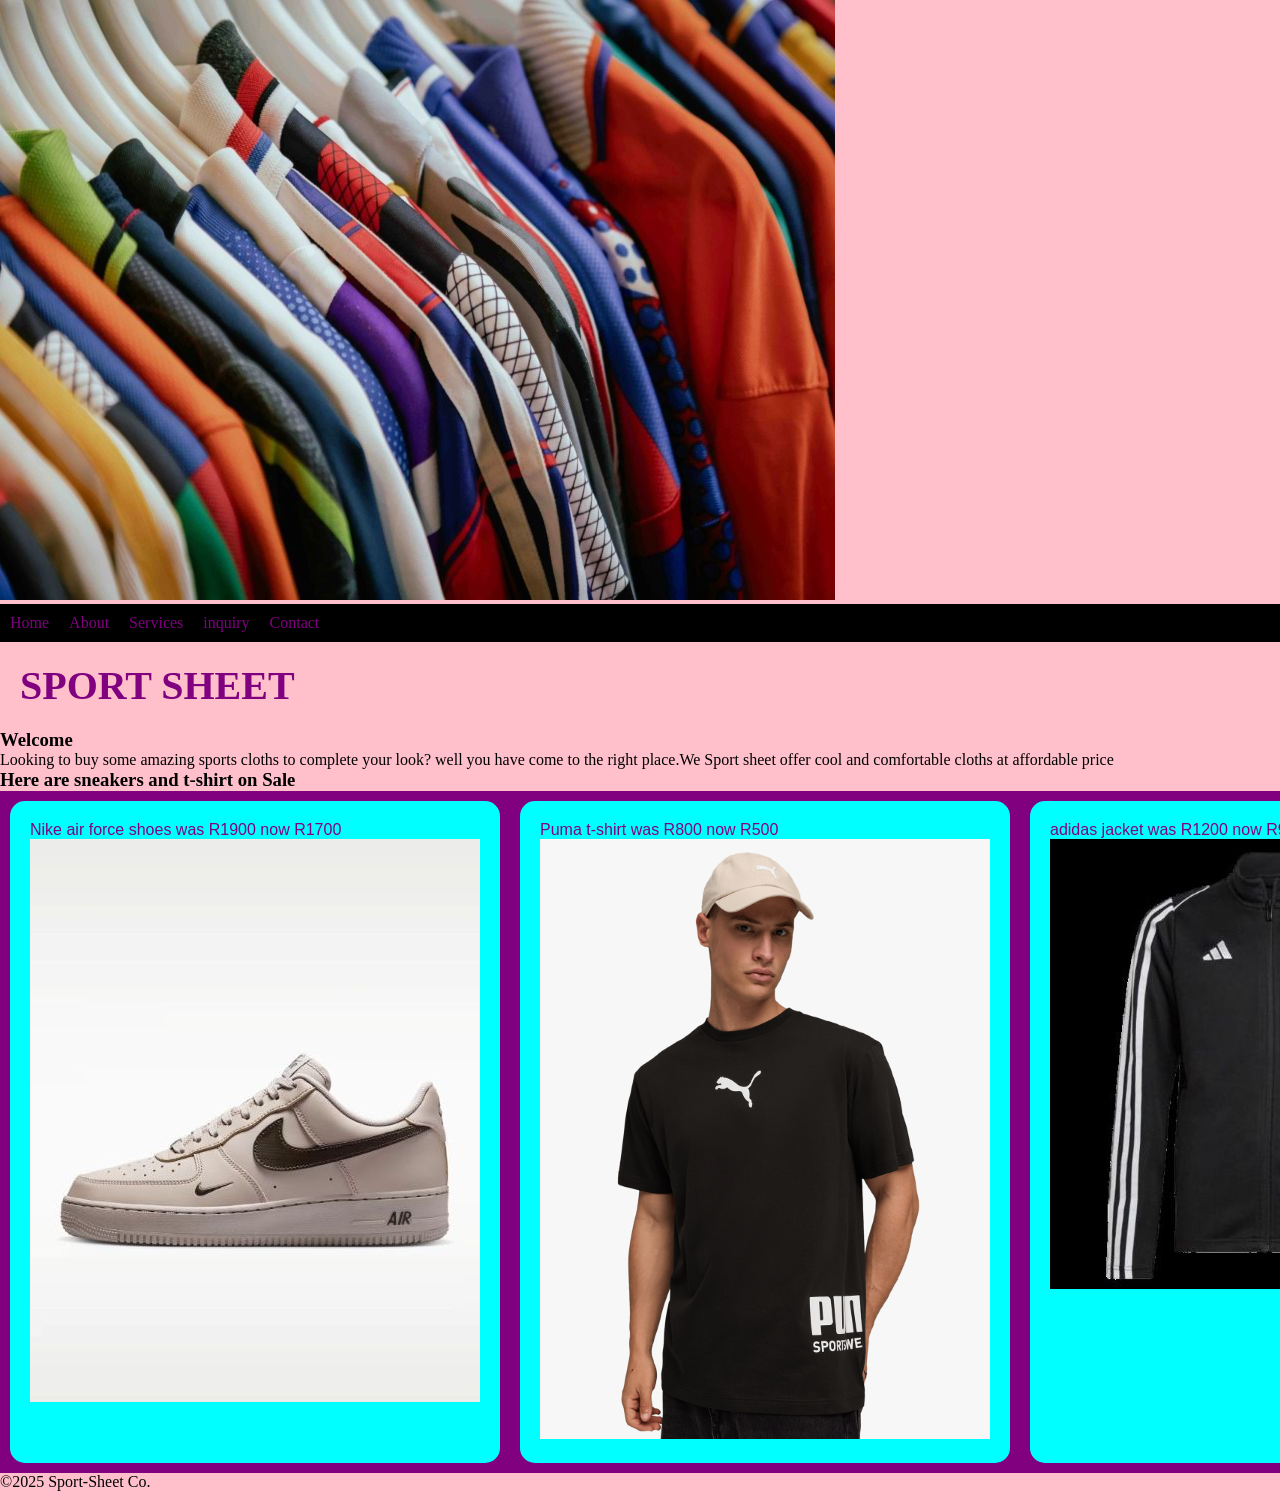
<file: index.html>
<!DOCTYPE html>
<html lang="en">
<head>
    <meta charset="UTF-8">
    <meta name="viewport" content="width=device-width, initial-scale=1.0">
    <link rel="stylesheet" href="css_assets/mystyle.css">
    <title>Sport Sheet _ home</title>
</head>
<body>
    <header>
        <img src="images/Sport sheet.jpg" alt="Sport Sheet logo">
        <nav>
            <ul>
                <li><a href="index.html">Home</a></li>

                </li>
                <li><a href="about.html">About</a></li>

                </li>
                <li><a href="services.html">Services</a></li>

                </li>
                <li><a href="inquiry.html">inquiry</a></li>

                </li>
                <li><a href="contact.html">Contact</a></li>

                </li>
                
            </ul> 

        </nav>

    </header>

    <main>
        <h1>SPORT SHEET</h1>
        <h3>Welcome</h3>
        <p>Looking to buy some amazing sports cloths to complete your look? well you have come to the right place.We Sport sheet offer cool and comfortable cloths at affordable price  </p>
        <h3>Here are sneakers and t-shirt on Sale </h3>

        <div class="container" >
            <div>
                <p> 
                    Nike air force shoes
                    was R1900 now R1700
                    <img src="images/nikeairforce.jpg" alt="Sport Sheet logo">
                </p>    
            </div>
            
            <div >
                <p> 
                    Puma t-shirt
                    was R800 now R500
                    <img src="images/pumatshirt (2).png" alt="Sport Sheet logo">
                </p>
            </div>
           
            <div>
                <p> 
                    adidas jacket
                    was R1200 now R950
                    <img src="images/addidasjacket.jpg" alt="Sport Sheet logo">
                </p>
            </div>
        </div>

    </main>
    
    <footer>
         &copy;2025 Sport-Sheet Co.
    </footer>
    
</body>
</html>
</file>
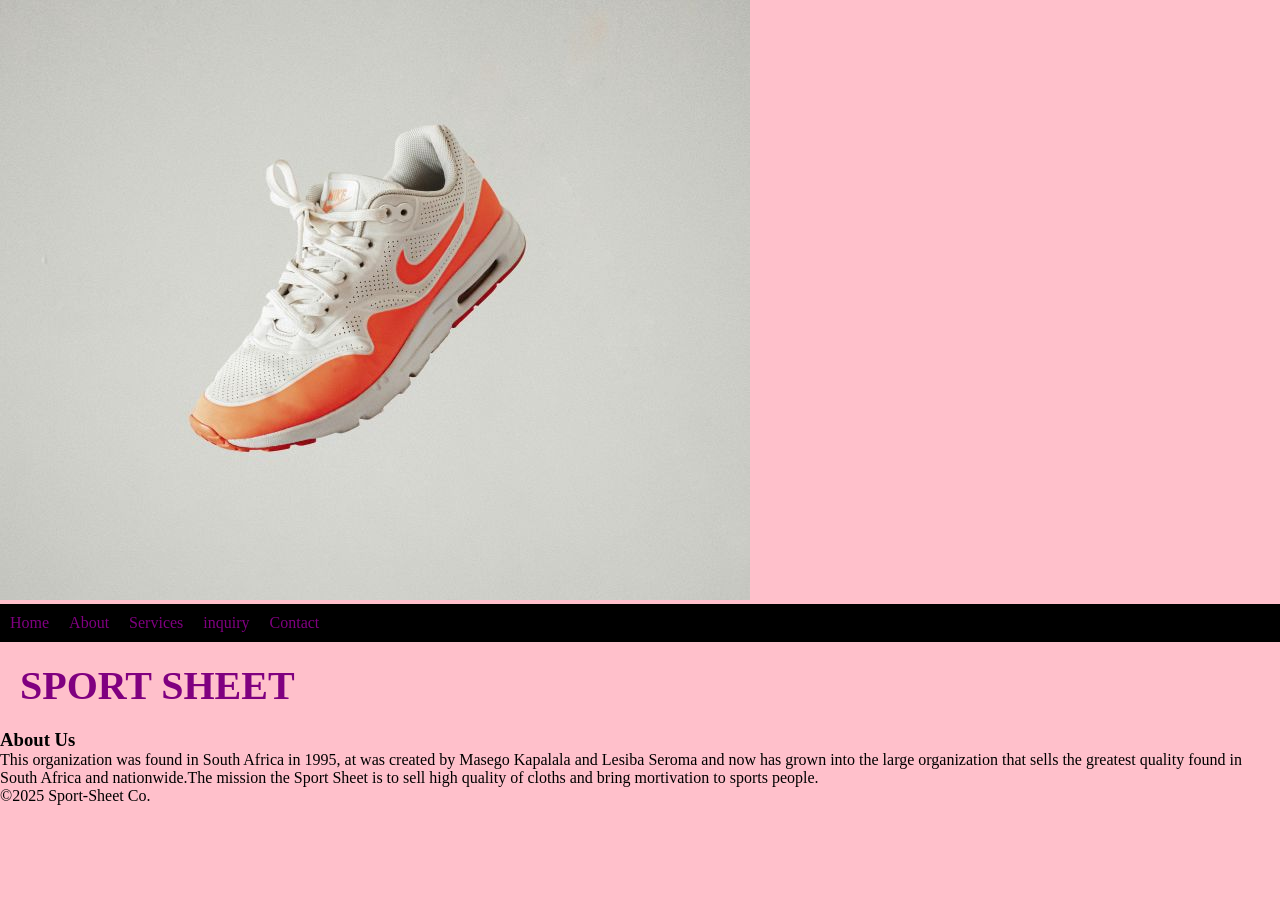
<file: about.html>
<!DOCTYPE html>
<html lang="en">
<head>
    <meta charset="UTF-8">
    <meta name="viewport" content="width=device-width, initial-scale=1.0">
    <link rel="stylesheet" href="css_assets/mystyle.css">
    <title>Sport Sheet _ About</title>
</head>
<body>
    <header>
        <img src="images/nike wh.jpg" alt="Sport Sheet logo">
        <nav>
            <ul>
                <li><a href="index.html">Home</a></li>

                </li>
                <li><a href="about.html">About</a></li>

                </li>
                <li><a href="services.html">Services</a></li>

                </li>
                <li><a href="inquiry.html">inquiry</a></li>

                </li>
                <li><a href="contact.html">Contact</a></li>
                </li>
                
            </ul>
        </nav>
    </header>
    <main>
        <h1>SPORT SHEET</h1>
        <h3>About Us</h3>
        <p>This organization was found in South Africa in 1995, at was created by Masego Kapalala and Lesiba Seroma and now has grown into the large organization that sells the greatest quality found in South Africa and nationwide.The mission the Sport Sheet is to sell high quality of cloths and bring mortivation to sports people.</p>
    </main>
    
    <footer>  &copy;2025 Sport-Sheet Co.</footer>
</body>
</html>
</file>
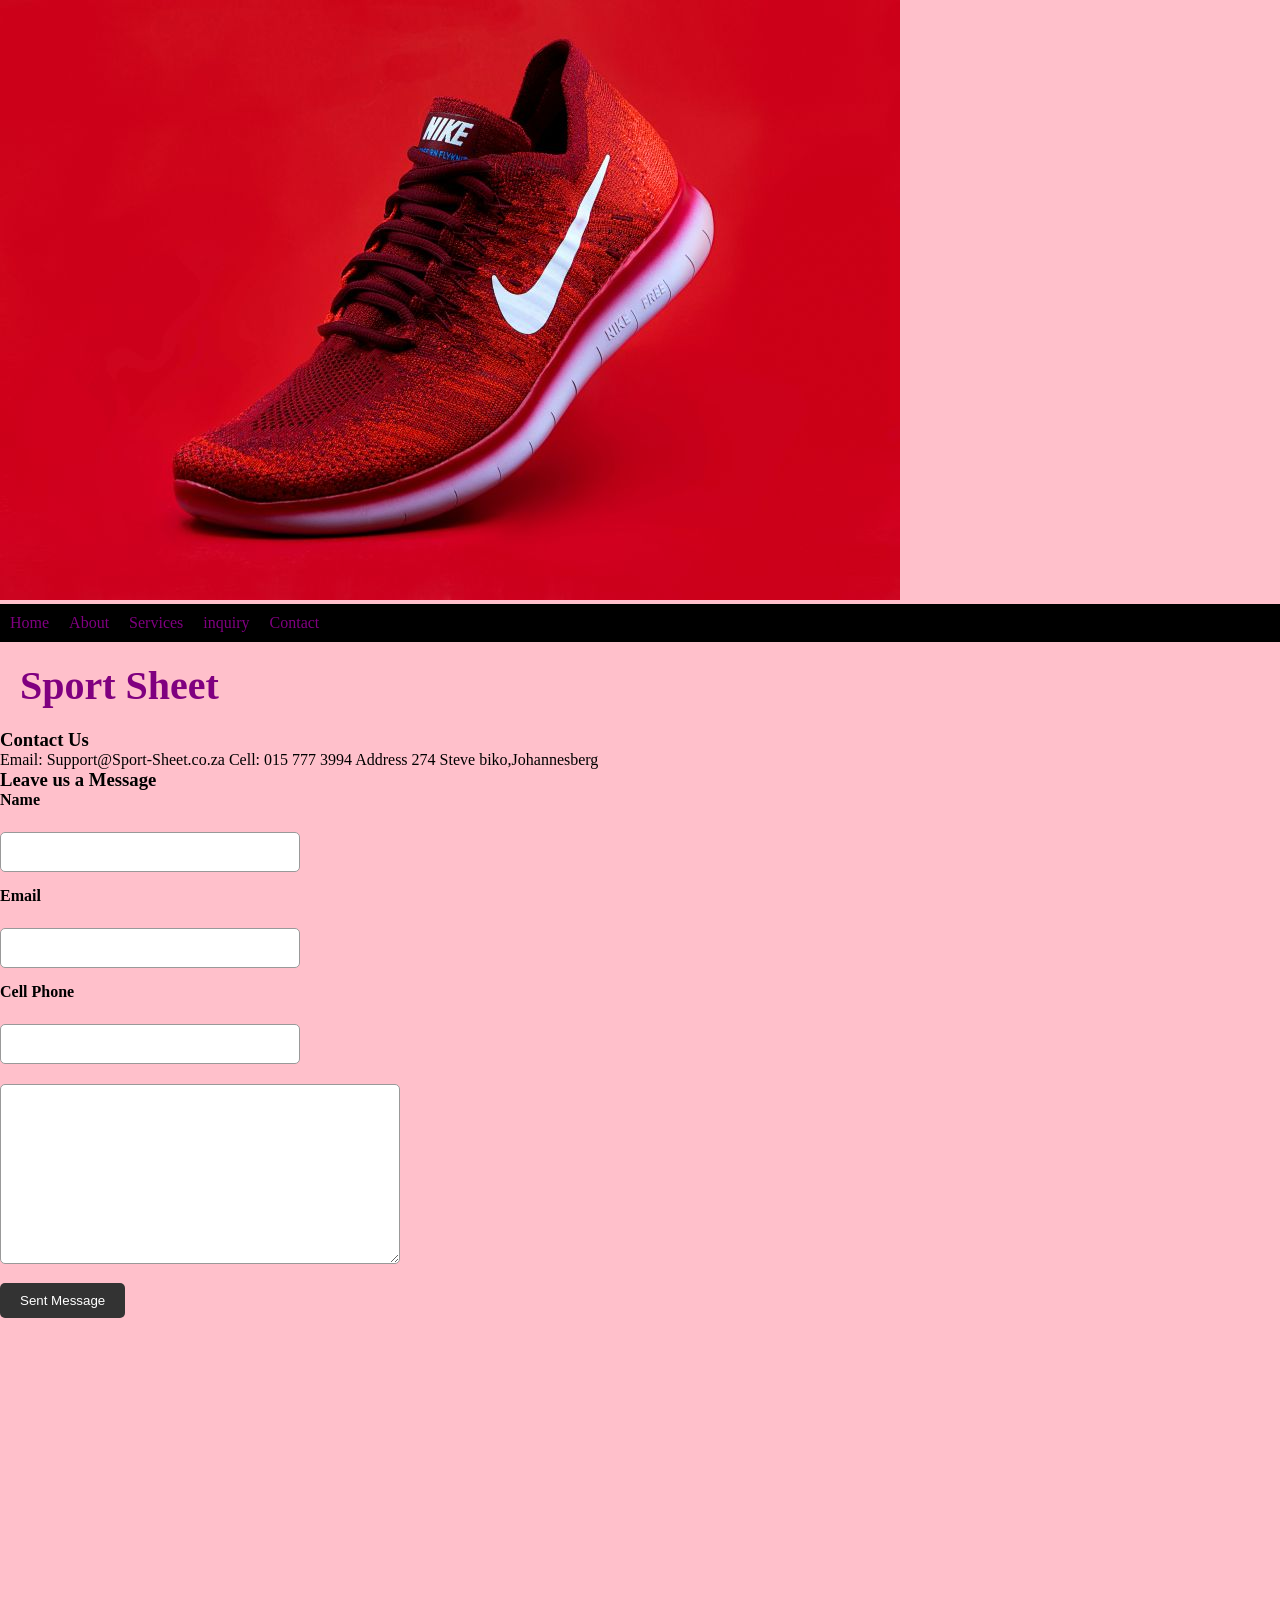
<file: contact.html>
<!DOCTYPE html>
<html lang="en">
<head>
    <meta charset="UTF-8">
    <meta name="viewport" content="width=device-width, initial-scale=1.0">
    <link rel="stylesheet" href="css_assets/mystyle.css">
    <title>Sport Sheet _ Contact</title>
</head>
<body>
    <header>
        <img src="images/nike.jpg" alt="Sport Sheet logo">
        <nav>
            <ul>
                <li><a href="index.html">Home</a></li>

                </li>
                <li><a href="about.html">About</a></li>

                </li>
                <li><a href="services.html">Services</a></li>

                </li>
                <li><a href="inquiry.html">inquiry</a></li>

                </li>
                <li><a href="contact.html">Contact</a></li>

                </li>
                
            </ul> 

        </nav>

    </header>

    <main>
        <h1>Sport Sheet</h1>
        <h3>Contact Us</h3>
        <p>Email: Support@Sport-Sheet.co.za Cell: 015 777 3994 Address 274 Steve biko,Johannesberg </p>
        <h3>Leave us a Message</h3>

        <label for="Name">Name</label><br>
        <input type="text" name="" id=""><br>
        <label for="Email">Email</label><br>
        <input type="text"><br>
        <label for="cell">Cell Phone</label><br>
        <input type="text"><br>
        <label for="Message"></label>
        <textarea name="" id="" cols="30" rows="10"></textarea><br>
        <button type="submit">Sent Message</button>


    </main>
    
    <footer>
        <iframe src="https://www.google.com/maps/embed?pb=!1m18!1m12!1m3!1d3594.3379970500164!2d28.206848805319098!3d-25.72633384929355!2m3!1f0!2f0!3f0!3m2!1i1024!2i768!4f13.1!3m3!1m2!1s0x1ebfd8ab23f95da3%3A0x787fe358cd58bfa9!2s274%20Steve%20Biko%20Rd%2C%20Gezina%2C%20Pretoria%2C%200031!5e0!3m2!1sen!2sza!4v1789739793967!5m2!1sen!2sza" width="400" height="300" style="border:0;" allowfullscreen="" loading="lazy" referrerpolicy="strict-origin-when-cross-origin"></iframe>
         &copy;2025 Sport-Sheet Co.
    </footer>
</body>
</html>
</file>
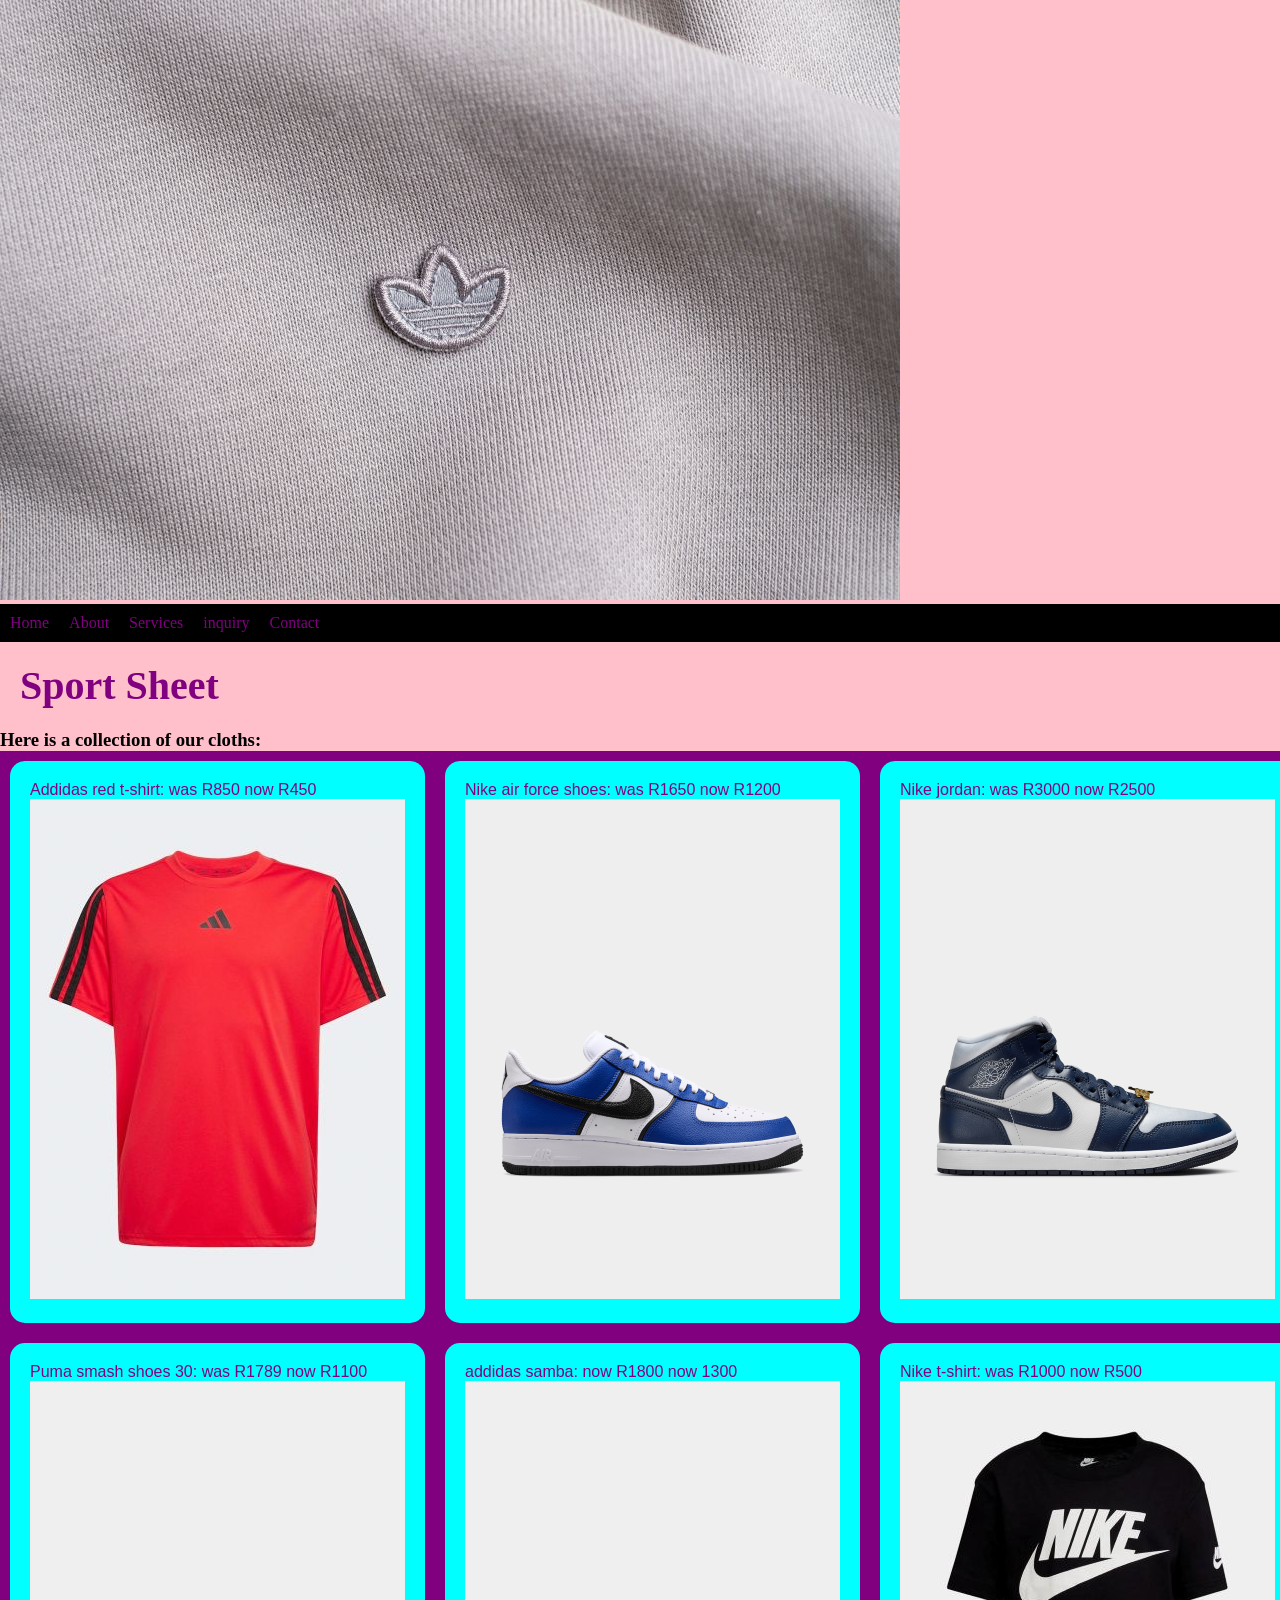
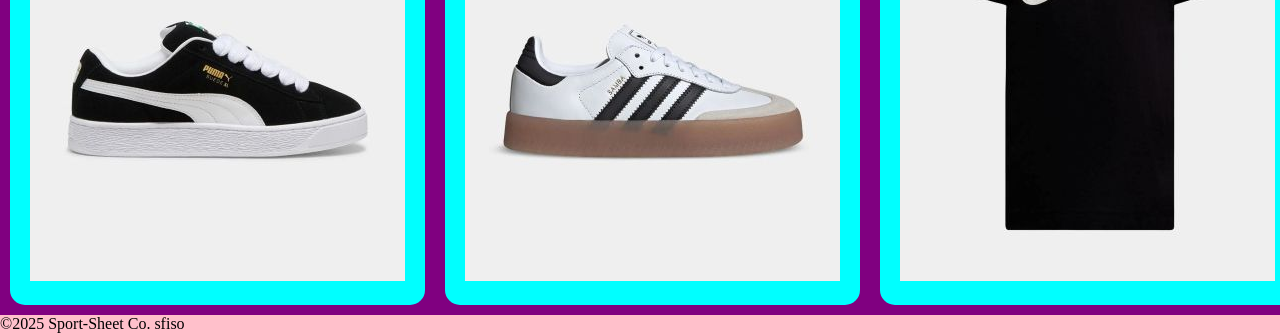
<file: services.html>
<!DOCTYPE html>
<html lang="en">
<head>
    <meta charset="UTF-8">
    <meta name="viewport" content="width=device-width, initial-scale=1.0">
    <link rel="stylesheet" href="css_assets/mystyle.css">
    <title>Sport Sheet _ Services</title>
</head>
<body>
    <header>
        <img src="images/addidas.jpg" alt="Sport Sheet logo">
        <nav>
            <ul>
                <li><a href="index.html">Home</a></li>

                </li>
                <li><a href="about.html">About</a></li>

                </li>
                <li><a href="services.html">Services</a></li>

                </li>
                <li><a href="inquiry.html">inquiry</a></li>

                </li>
                <li><a href="contact.html">Contact</a></li>

                </li>
                
            </ul> 

        </nav>

    </header>

    <main>
        <h1>Sport Sheet</h1>
        <h3>Here is a collection of our cloths:</h3>

        <div class="container" >
            <div>
                <p> 
                    Addidas red t-shirt: was R850 now R450 
                    <img src="images/addidasred.jpg" alt="Sport Sheet logo">
                </p>    
            </div>
            
            <div >
                <p> 
                    Nike air force shoes: was R1650 now R1200
                    <img src="images/nikeblue (2).png" alt="Sport Sheet logo">
                </p>
            </div>
           
            <div>
                <p> 
                    Nike jordan: was R3000 now R2500
                    <img src="images/nikejordan (2).png" alt="Sport Sheet logo">
                </p>
            </div>
        </div>

        <div class="container" >
            <div>
                <p> 
                    Puma smash shoes 30: was R1789 now R1100
                    <img src="images/pumasmash.jpg" alt="Sport Sheet logo">
                </p>    
            </div>
            
            <div >
                <p> 
                    addidas samba: now R1800 now 1300
                    <img src="images/addidassimba.jpg" alt="Sport Sheet logo">
                </p>
            </div>
           
            <div>
                <p> 
                    Nike t-shirt: was R1000 now R500
                    <img src="images/niketshirt.jpg" alt="Sport Sheet logo">
                </p>
            </div>
        </div>
        

    </main>
    
    <footer>
        &copy;2025 Sport-Sheet Co. sfiso
    </footer>
    
</body>
</html>
</file>
<file: css_assets/mystyle.css>
*{
    margin:0;
    padding: 0;
    box-sizing: border-box;
}
h1{
    font-size: 40px;
    color:purple;
    padding: 20px;
}
nav{
    background-color:black;
}
nav ul li a{
    color:purple;
    text-decoration: none;
}
nav ul{
    display: flex;
    list-style-type: none;
    gap: 20px;
    padding: 10px;
}
nav ul li a:hover{
    background-color:pink;
    color:purple;
    padding: 10px;
    border-radius: 35px;
}
.responsive-image{
    max-width: 100%;
    height: auto;
}
header{
    background-color:pink;
}
body{
    background-color:pink;
}

.container{
    background-color:purple;
    display:inline-grid;
    grid-template-columns: auto auto auto;
}

.container div{
    background-color:aqua;
    margin: 10px;
    padding: 20px;
    color:purple;
    font-family:'Gill Sans MT','Calibri', 'Trebuchet MS', sans-serif;
    border-radius: 15px;

}
/*Media Query for tablet*/
@media screen and (mix-width: 480px){
    body{
        background-color: aliceblue;
    }
    .container{
        grid-template-columns: auto;
    }
    .container div{
        font-size: 12px;
        padding: 15px;
    }
    nav ul{
        display: block;
    }
    nav ul li a{
        padding: 3px;
        font-size: 12px;
        display: block;
    }
    h1 {
        font-size: 30px;
        padding: 110px;
    }
    h2{
        font-size: 20px;
        padding: 10px;
    }
}
/* Media Query for phone*/
@media screen and (max-width: 600px){
    body{
        background-color: aqua;
    }
    .container{
        grid-template-columns: auto;
    }
    h1{
        font-size: 20px;
    }
}

label{
    display: block;
    margin-bottom: 5px;
    font-weight: bold;
}

input[type = "text"],
input[type = "email"]{
    width: 300px;
    padding: 10px;
    margin-bottom: 15px;
    border: 1px solid #999;
    border-radius: 5px;
    font-size: 16px;
}

textarea{
    width: 400px;
    padding: 10px;
    height: 180px;
    margin-bottom: 15px;
    border: 1px solid #999;
    border-radius: 5px;
    font-size: 16px;
}

button{
    padding: 10px 20px;
    background-color: #333;
    color: white;
    border: none;
    border-radius: 5px;
    cursor: pointer;
}

input:focus,
select:focus,
textarea:focus{
    outline: none;
    border: 2px solid purple;
}
</file>
